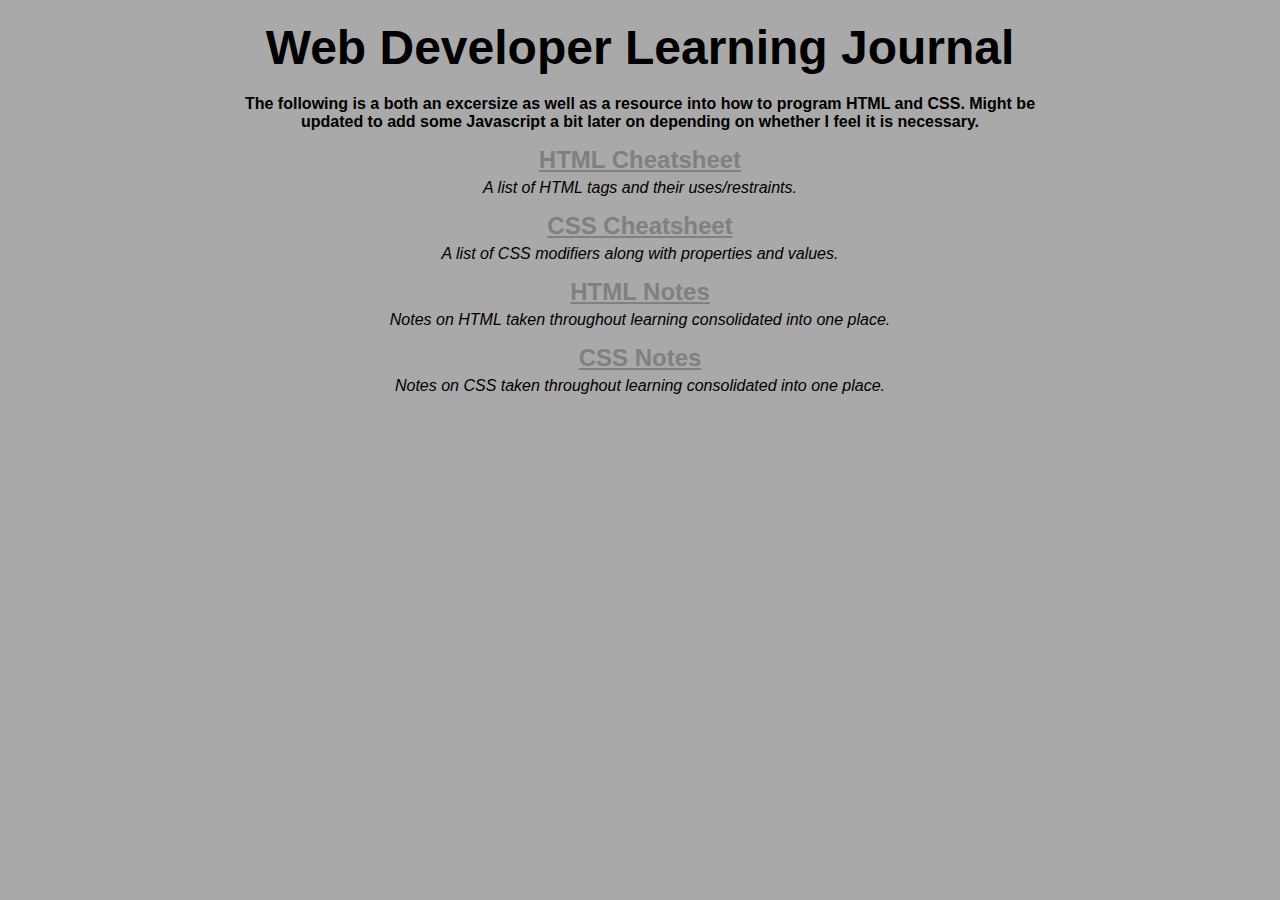
<file: index.html>
<!DOCTYPE html>

<html>
    <head>
        <link href="./style.css" type="text/css" rel="stylesheet"/>
        <title>Liam's Interactive Learning Journal</title>
    </head>
    <body>
            <div class="main_title">
            <h1>Web Developer Learning Journal</h1>
            <p><h4>The following is a both an excersize as well as a resource into how to program HTML and CSS. Might be updated to add some Javascript a bit later on depending on whether I feel it is necessary.</h4>
            </p>
        </div>
		<div class="nav">
			<p><a href="html/html_cheatsheet.html"><h2>HTML Cheatsheet</h2></a></p>
			<p>A list of HTML tags and their uses/restraints.</p>
			<p><a href="css/css_cheatsheet.html"><h2>CSS Cheatsheet</h2></a></p>
			<p>A list of CSS modifiers along with properties and values.</p>
			<p><a href="html/html_notes.html"><h2>HTML Notes</h2></a></p>
			<p>Notes on HTML taken throughout learning consolidated into one place.</p>
			<p><a href="holding.html"><h2>CSS Notes</h2></a></p>
			<p>Notes on CSS taken throughout learning consolidated into one place.</p>
		</div>
    </body>
</html>
</file>
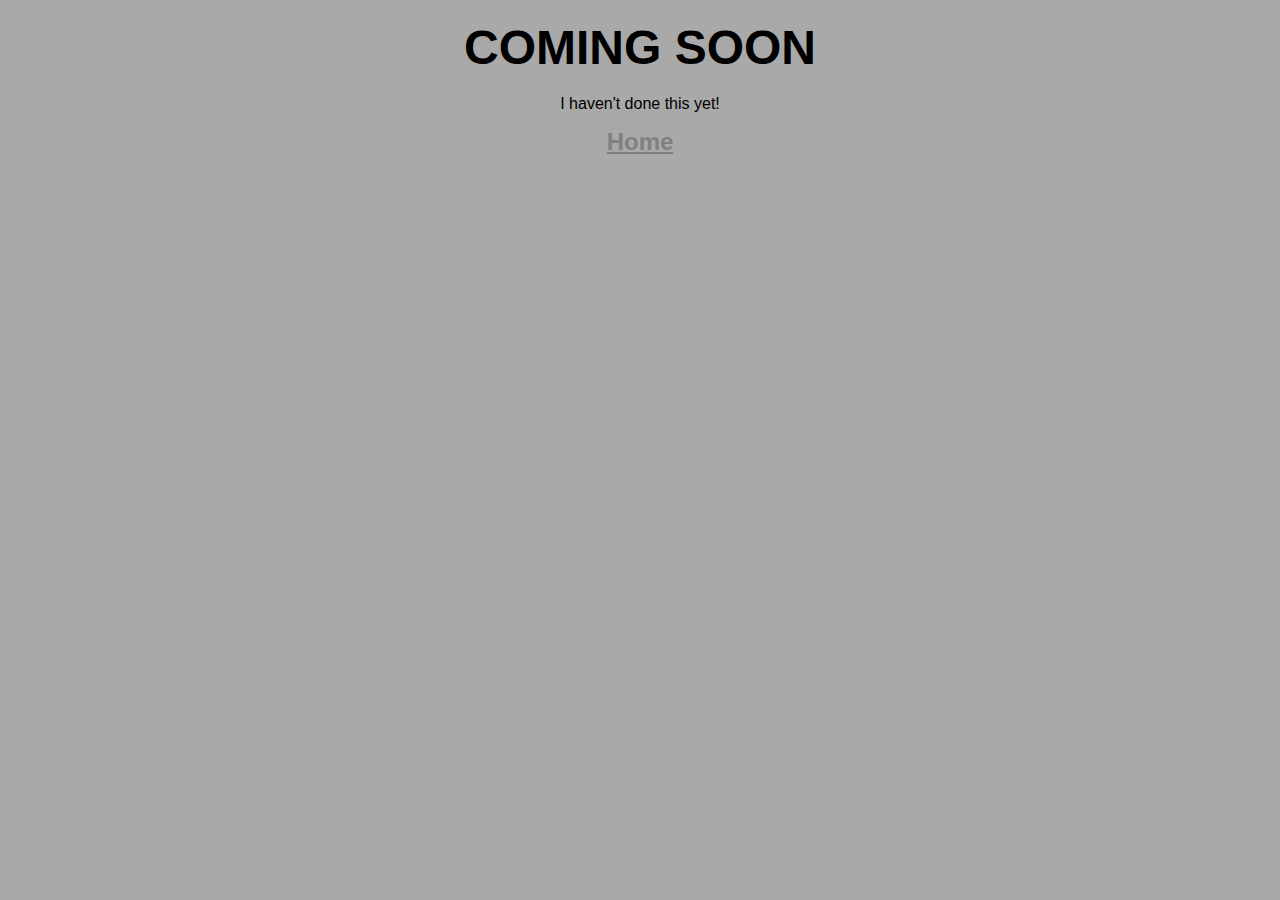
<file: holding.html>
<!DOCTYPE html>

<html>
    <head>
        <link href="style.css" type="text/css" rel="stylesheet"/>
        <title>HTML/CSS Cheatsheet</title>
    </head>
    <body>
            <div class="main_title">
            <h1>COMING SOON</h1>
            <p>I haven't done this yet!
            </p>
			<p>
			<a href="index.html"><h2>Home</h2></a>
			</p>
        </div>

    </body>
</html>
</file>
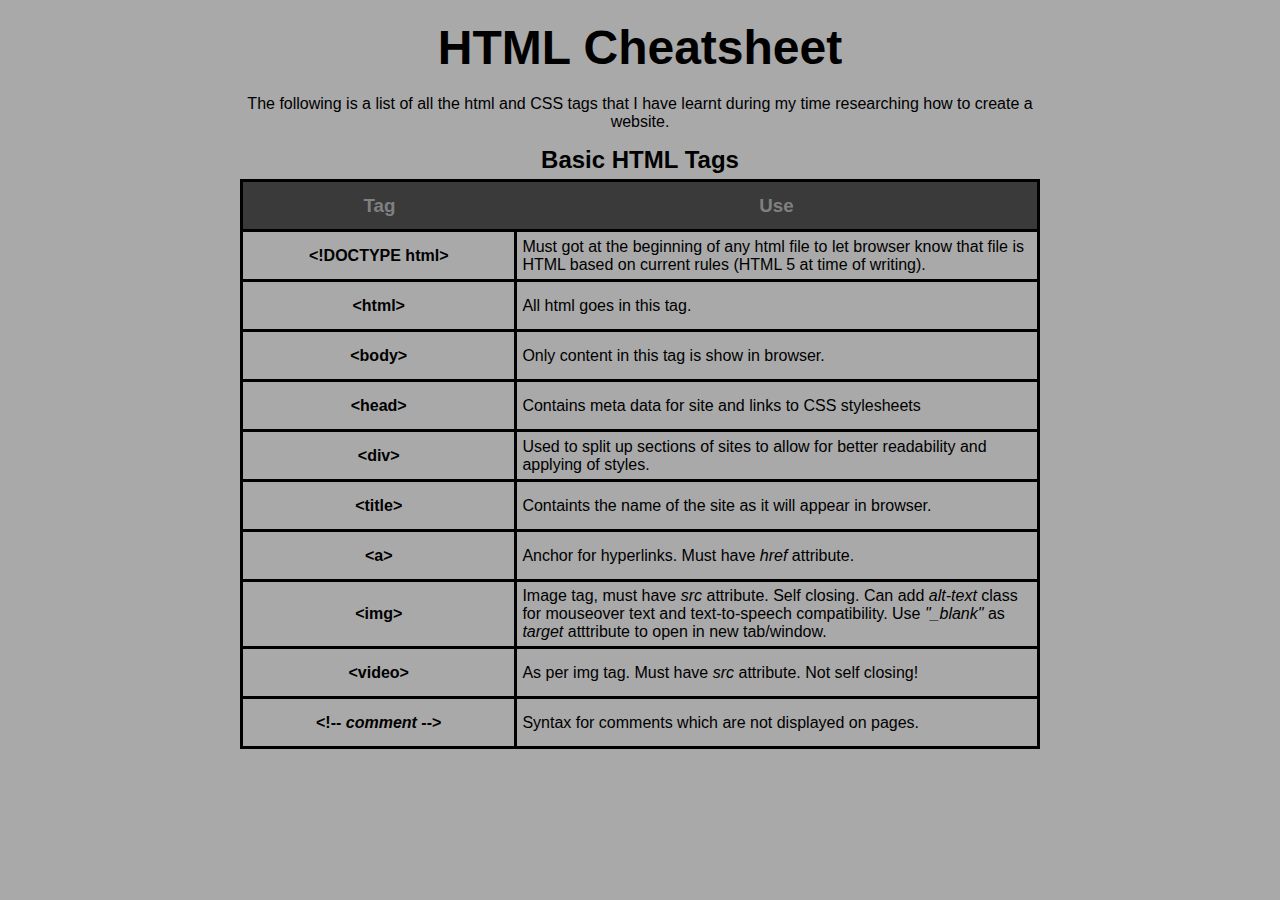
<file: css/css_cheatsheet.html>
<!DOCTYPE html>

<html>
    <head>
        <link href="../style.css" type="text/css" rel="stylesheet"/>
        <title>CSS Cheatsheet</title>
    </head>
    <body>
            <div class="main_title">
            <h1>HTML Cheatsheet</h1>
            <p>The following is a list of all the html and CSS tags that I have learnt
                during my time researching how to create a website.
            </p>
        </div>
        <div class="html_basics">
        <h2>Basic HTML Tags</h2>
        <table>
            <thead>
                <tr>
                    <th><h3>Tag</h3></th>
                    <th><h3>Use</h3></th>
                </tr>
            </thead>
            <tbody>
                <tr>
                    <td class="tag">&lt;!DOCTYPE html&gt;</td>
                    <td>Must got at the beginning of any html file 
                        to let browser know that file is HTML based on
                         current rules (HTML 5 at time of writing).</td>
                </tr>
                <tr>
                    <td class="tag">&lt;html&gt;</td>
                    <td>All html goes in this tag.</td>
                </tr>
                <tr>
                    <td class="tag">&lt;body&gt;</td>
                    <td>Only content in this tag is show in browser.</td>
                </tr>
                <tr>
                    <td class="tag">&lt;head&gt;</td>
                    <td>Contains meta data for site and links to CSS stylesheets</td>
                </tr>
                <tr>
                    <td class="tag">&lt;div&gt;</td>
                    <td>Used to split up sections of sites to allow for better
                            readability and applying of styles.
                    </td>
                </tr>
                <tr>
                    <td class="tag">&lt;title&gt;</td>
                    <td>Containts the name of the site as it will appear in browser.</thead></td>
                </tr>
                <tr>
                    <td class="tag">&lt;a&gt;</td>
                    <td>Anchor for hyperlinks. Must have <em>href</em> attribute.</td>
                </tr>
                <tr>
                    <td class="tag">&lt;img&gt;</td>
                    <td>Image tag, must have <em>src</em> attribute. Self closing. Can add <em>alt-text</em> class for mouseover text and text-to-speech compatibility. Use <em>"_blank"</em> as <em>target</em> atttribute to open in new tab/window.</td>
                </tr>
                <tr>
                    <td class="tag">&lt;video&gt;</td>
                    <td>As per img tag. Must have <em>src</em> attribute. Not self closing!</td>
                </tr>
                <tr>
                    <td class="tag">&lt;!-- <em>comment</em> --&gt;</td>
                    <td>Syntax for comments which are not displayed on pages.</td>
                </tr>

            </tbody>
        </table>
        </div>
    </body>
</html>
</file>
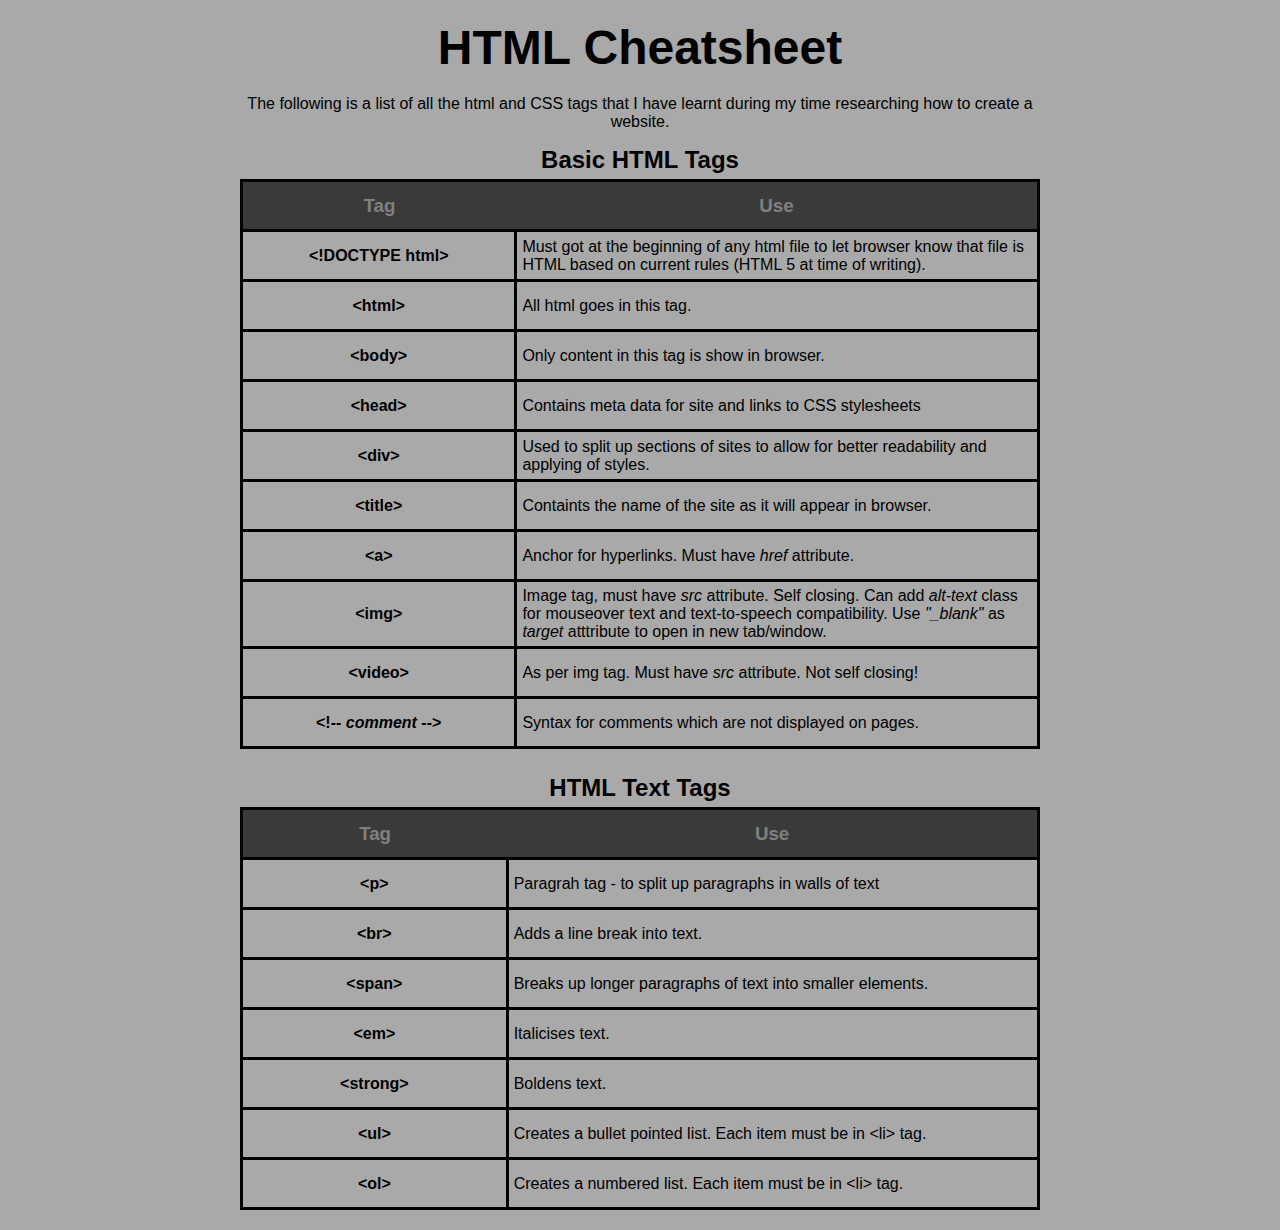
<file: html/html_cheatsheet.html>
<!DOCTYPE html>

<html>
    <head>
        <link href="../style.css" type="text/css" rel="stylesheet"/>
        <title>HTML/CSS Cheatsheet Home</title>
    </head>
    <body>
            <div class="main_title">
            <h1>HTML Cheatsheet</h1>
            <p>The following is a list of all the html and CSS tags that I have learnt
                during my time researching how to create a website.
            </p>
        </div>
        <div class="html_basics">
        <h2>Basic HTML Tags</h2>
        <table>
            <thead>
                <tr>
                    <th><h3>Tag</h3></th>
                    <th><h3>Use</h3></th>
                </tr>
            </thead>
            <tbody>
                <tr>
                    <td class="tag">&lt;!DOCTYPE html&gt;</td>
                    <td>Must got at the beginning of any html file 
                        to let browser know that file is HTML based on
                         current rules (HTML 5 at time of writing).</td>
                </tr>
                <tr>
                    <td class="tag">&lt;html&gt;</td>
                    <td>All html goes in this tag.</td>
                </tr>
                <tr>
                    <td class="tag">&lt;body&gt;</td>
                    <td>Only content in this tag is show in browser.</td>
                </tr>
                <tr>
                    <td class="tag">&lt;head&gt;</td>
                    <td>Contains meta data for site and links to CSS stylesheets</td>
                </tr>
                <tr>
                    <td class="tag">&lt;div&gt;</td>
                    <td>Used to split up sections of sites to allow for better
                            readability and applying of styles.
                    </td>
                </tr>
                <tr>
                    <td class="tag">&lt;title&gt;</td>
                    <td>Containts the name of the site as it will appear in browser.</thead></td>
                </tr>
                <tr>
                    <td class="tag">&lt;a&gt;</td>
                    <td>Anchor for hyperlinks. Must have <em>href</em> attribute.</td>
                </tr>
                <tr>
                    <td class="tag">&lt;img&gt;</td>
                    <td>Image tag, must have <em>src</em> attribute. Self closing. Can add <em>alt-text</em> class for mouseover text and text-to-speech compatibility. Use <em>"_blank"</em> as <em>target</em> atttribute to open in new tab/window.</td>
                </tr>
                <tr>
                    <td class="tag">&lt;video&gt;</td>
                    <td>As per img tag. Must have <em>src</em> attribute. Not self closing!</td>
                </tr>
                <tr>
                    <td class="tag">&lt;!-- <em>comment</em> --&gt;</td>
                    <td>Syntax for comments which are not displayed on pages.</td>
                </tr>

            </tbody>
        </table>
        </div>
        <div>
        <h2>HTML Text Tags</h2>
        <table>
            <thead>
                    <tr>
                        <th><h3>Tag</h3></th>
                        <th><h3>Use</h3></th>
                    </tr>
            </thead>
                    <tr>
                        <td class="tag">&lt;p&gt;</td>
                        <td>Paragrah tag - to split up paragraphs in walls of text</td>
                    </tr>
                    <tr>
                        <td class="tag">&lt;br&gt;</td>
                        <td>Adds a line break into text.</td>
                    </tr>
                    <tr>
                        <td class="tag">&lt;span&gt;</td>
                        <td>Breaks up longer paragraphs of text into smaller elements.</td>
                    </tr>
                    <tr>
                        <td class="tag">&lt;em&gt;</td>
                        <td>Italicises text.</td>
                    </tr>
                    <tr>
                        <td class="tag">&lt;strong&gt;</td>
                        <td>Boldens text.</td>
                    </tr>
                    <tr>
                        <td class="tag">&lt;ul&gt;</td>
                        <td>Creates a bullet pointed list. Each item must be in &lt;li&gt; tag.</td>
                    </tr>
                    <tr>
                        <td class="tag">&lt;ol&gt;</td>
                        <td>Creates a numbered list. Each item must be in &lt;li&gt; tag.</td>
                    </tr>
            
    
            </table>
        </div>
    </body>
</html>
</file>
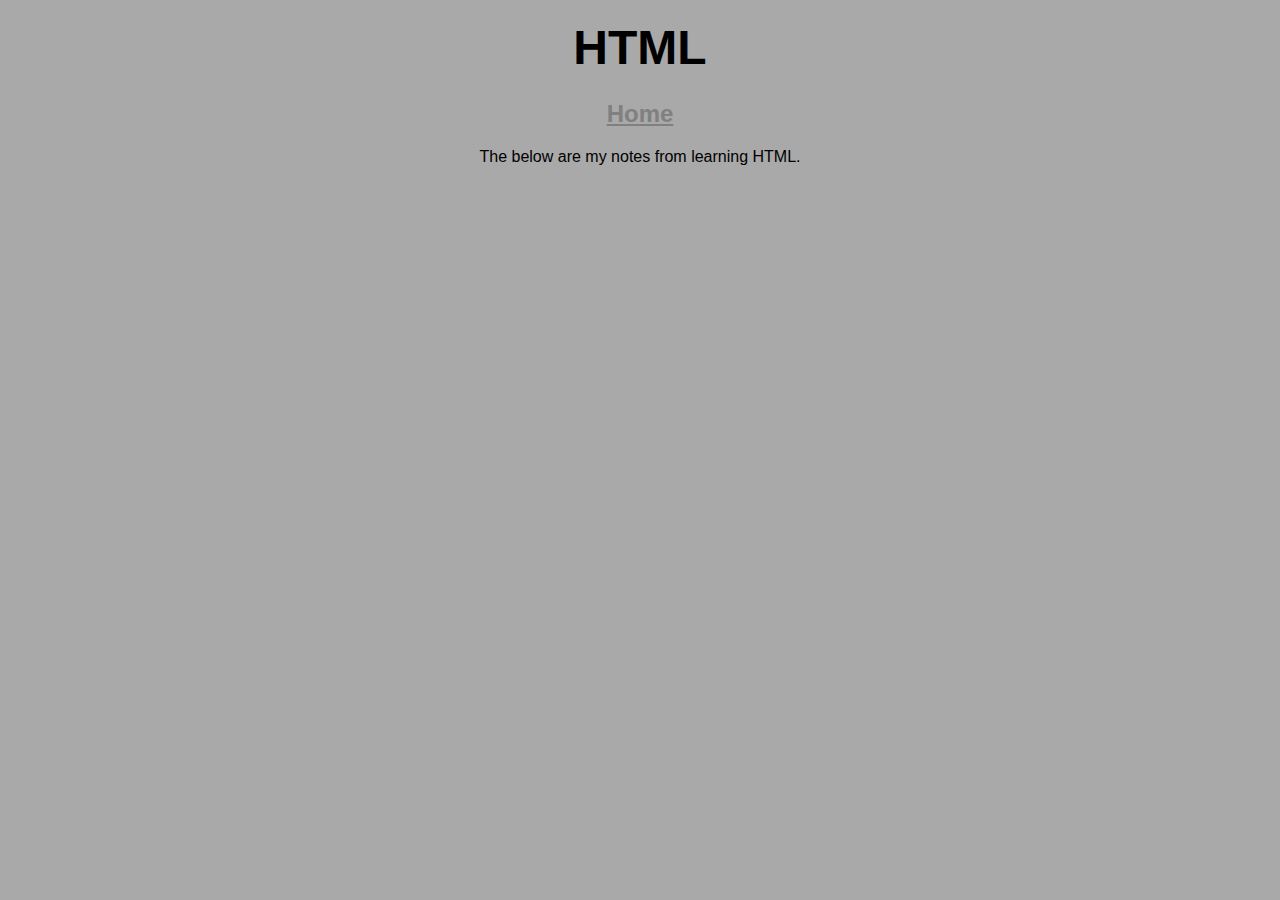
<file: html/html_notes.html>
<!DOCTYPE html>

<html>
    <head>
        <link href="../style.css" type="text/css" rel="stylesheet"/>
        <title>HTML Notes</title>
    </head>
    <body>
            <div class="main_title">
            <h1>HTML</h1>
            <p>
                <a href="index.html"><h2 id="nav_link">Home</h2></a>
            </p>
            <p>The below are my notes from learning HTML.</p>

        </div>

    </body>
</html>
</file>
<file: style.css>
* {
    padding: 0;
    margin: 0;
    box-sizing: border-box;
    font-family: Verdana, Geneva, Tahoma, sans-serif;
}

body {
    background-color: darkgray;
}

table {
    border: 3px solid black;
    padding: 5px;
    border-collapse: collapse;
    width: 800px;
    margin: 0 auto;
    margin-bottom: 20px;
}

/* .html_basics{
    border: 2px solid black;
    width: 900px;
    margin: 5px auto; 
}*/

h1 {
    min-width: 500px;
	max-width: 1000px;
    text-align: center;
    padding: 20px;
    margin: 0 auto;
	font-size: 48px;
}

h2 {
    max-width: 600px;
	min-width: 500px;
    text-align: center;
    padding: 5px;
    margin: 0 auto;
    margin-top: 10px;
}

.main_title 
    p, h4 {
    /* font-style: italic; */
    text-align: center;
    min-width: 500px;
	max-width: 800px;
    margin: 0 auto;
}

.tag {
    text-align: center;
    width: 100px;
    height: 50px;
    font-weight: bold;
}

tr:hover {
    background-color: grey;
}

td {
    border: 3px solid black;
    padding: 5px;
    border-collapse: collapse;
    width: 200px;
    margin: 0 auto; 
}

th {
    color: gray;
    background-color: rgb(58, 58, 58);
    height: 50px;
}

a {
	color: gray;
}

a:visited {
	color: rgb(58, 58, 58);
}

a:hover {
	color: grey;
}

.nav
	p {
	font-style: italic;
    text-align: center;
	min-width: 500px;
    max-width: 800px;
    margin: 0 auto;
}

#nav_link {
    max-width: 600px;
	min-width: 500px;
    text-align: center;
    margin: 0 auto;
    margin-bottom: 10px;
    padding-bottom: 10px;
}
</file>
